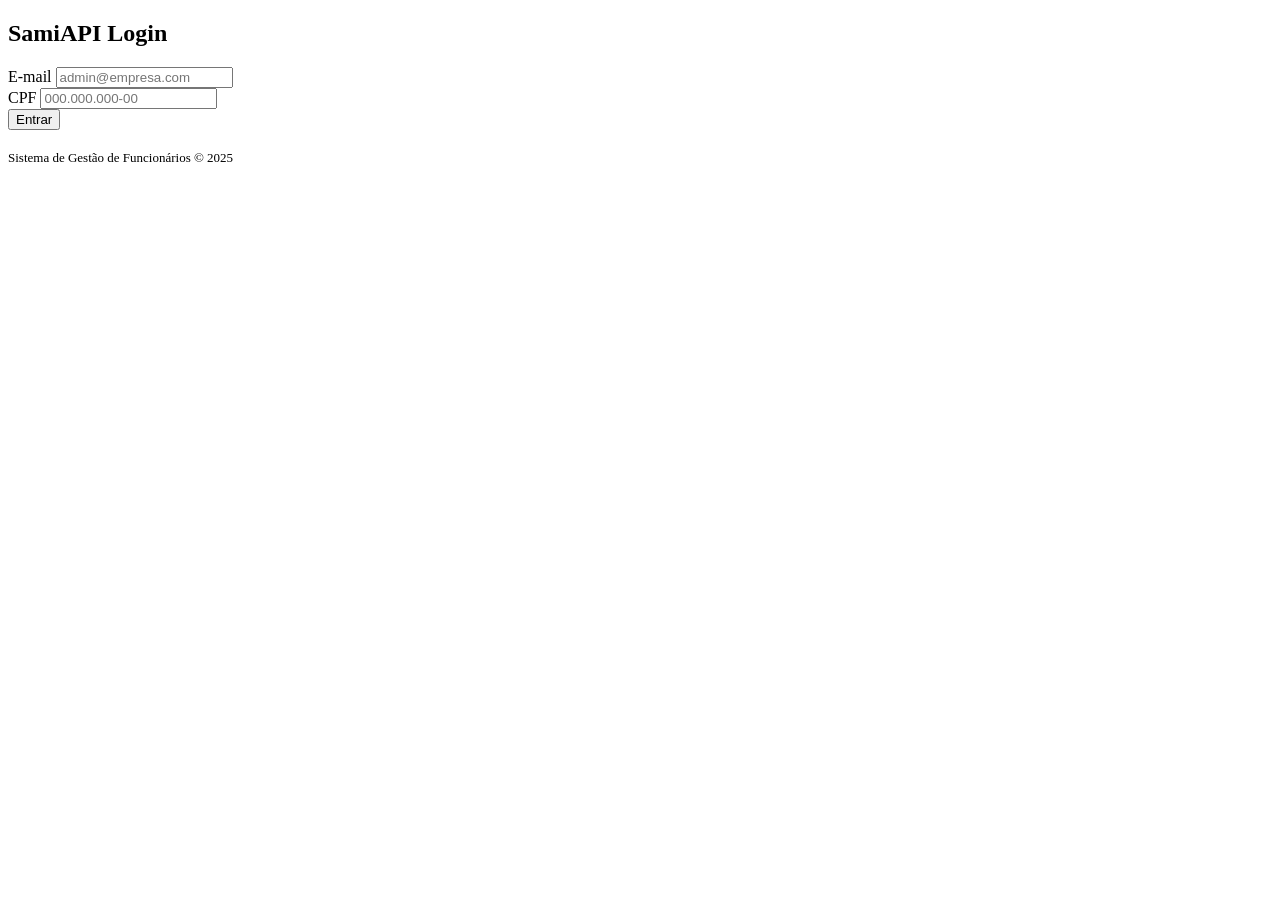
<file: index.HTML>
<!DOCTYPE html>
<html lang="pt-BR">
<head>
    <meta charset="UTF-8">
    <title>SamiAPI - Login</title>
    <link rel="stylesheet" href="http://localhost:8080/html/styles.css">
</head>
<body>
    <div class="login-wrapper">
        <div class="login-card">
            <h2>SamiAPI Login</h2>
            <form id="loginForm">
                <div class="form-group">
                    <label for="email">E-mail</label>
                    <input type="email" id="email" required placeholder="admin@empresa.com">
                </div>
                <div class="form-group">
                    <label for="cpf">CPF</label>
                    <input type="text" id="cpf" maxlength="14" required placeholder="000.000.000-00">
                </div>
                <button type="submit" class="btn-primary login-btn">Entrar</button>
            </form>
            <div style="margin-top: 20px; font-size: 13px; color: var(--text-muted);">
                Sistema de Gestão de Funcionários © 2025
            </div>
        </div>
    </div>
    
    <script src="http://localhost:8080/html/ui.js"></script>
    <script>
        document.getElementById('loginForm').addEventListener('submit', function (e) {
            e.preventDefault();
            const email = document.getElementById('email').value;
            const cpf = document.getElementById('cpf').value;

            fetch('http://localhost:8080/funcionarios/login', {
                method: 'POST',
                headers: { 'Content-Type': 'application/json' },
                body: JSON.stringify({ email, cpf })
            })
            .then(response => response.json())
            .then(data => {
                if (data.cod === 200) {
                    localStorage.setItem('token', data.token);
                    showToast('Login realizado com sucesso!', 'success');
                    setTimeout(() => {
                        window.location.href = 'http://localhost:8080/html/paginaMain.html';
                    }, 1000);
                } else {
                    showToast('Erro no login: ' + data.msg, 'error');
                }
            })
            .catch(error => {
                console.error('Erro ao fazer login:', error);
                showToast('Erro ao tentar realizar o login.', 'error');
            });
        });
    </script>
</body>
</html>
</file>
